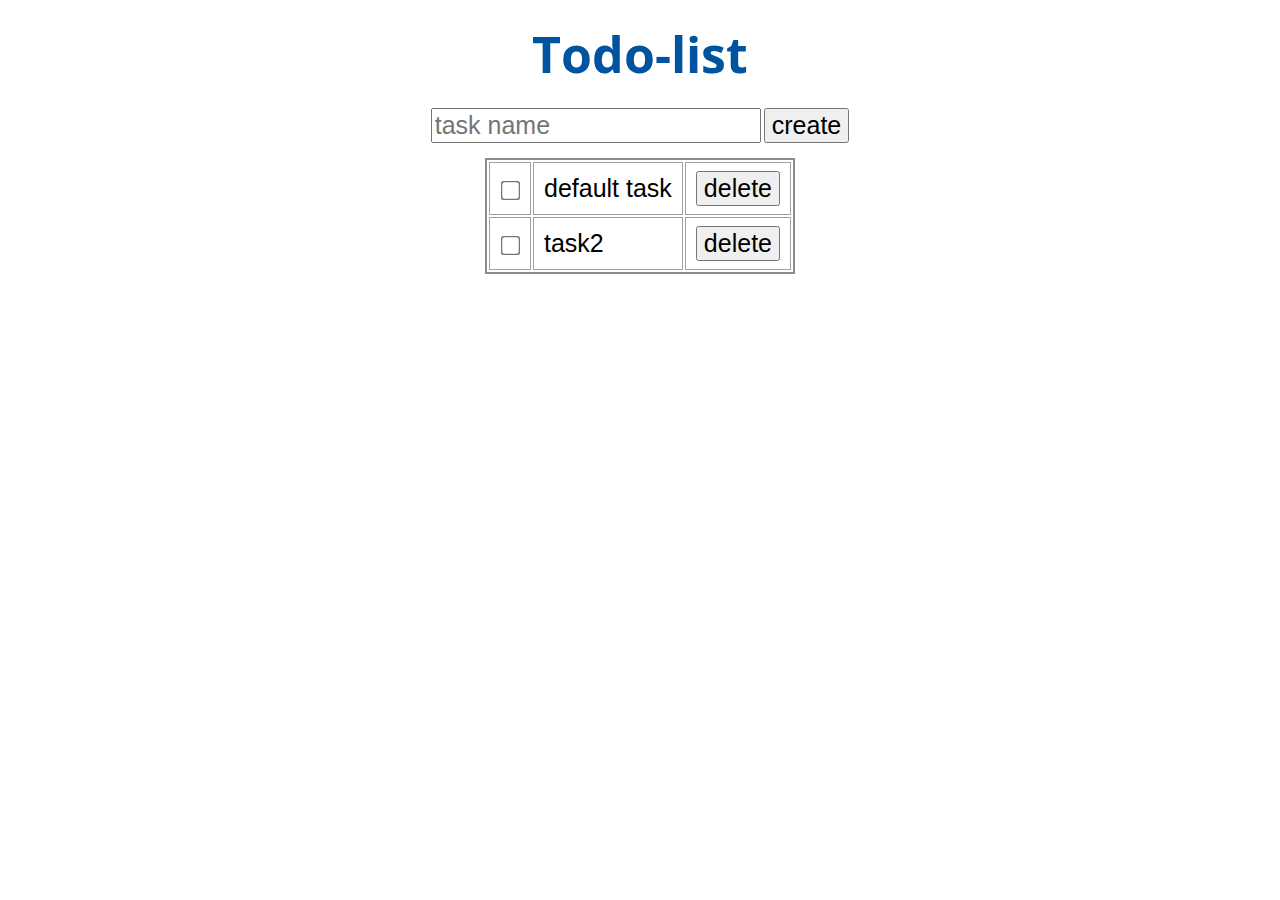
<file: dist/index.html>
<!DOCTYPE html>
<html>

<head>
  <meta charset="utf-8">
  <meta name="author" content="errorinarrow">
  <title>Todo-list</title>
  <!--CSS file path setting-->
  <link href="../src/styles.css" rel="stylesheet" type="text/css">
  <!--font setting-->
  <link href="http://fonts.googleapis.com/css?family=Open+Sans" rel="stylesheet" type="text/css">
</head>

<body>
  <h1 id="top">Todo-list</h1>
  <div>
    <input type="text" style="font-size: 25px;" placeholder="task name" id="taskname">
    <button onclick="Create_button()">create</button><br>
  </div>
  <table id="task table">
    <tr>
      <td><input type="checkbox" id="box2" onclick="savebox()"></td>
      <td>default task</td>
      <td><button onclick="Delete_button(this)">delete</button></td>
    </tr>
    <tr>
      <td><input type="checkbox" id="box1" onclick="savebox()"></td>
      <td>task2</td>
      <td><button onclick="Delete_button(this)">delete</button></td>
    </tr>
  </table>
  <!--javascripts path-->
  <script src="main.js"></script>
</body>

</html>
</file>
<file: src/styles.css>
html {
	font-size: 10px;
	font-family: 'Open Sans', sans-serif;
	background-color: white;
}

body {
	margin: 0 auto;
	background-color: white;
	padding: 0 20px 20px 20px;
}

h1 {
	font-size: 50px;
    margin: 0;
    padding: 20px 0;
    color: #00539f;
    /*text-shadow: 3px 3px 3px black;*/
    text-align: center;
}

div {
	text-align: center;
	height: 50px;
}

table {
	text-align: left;
	font-size: 25px;
	border: 2px solid rgb(140 140 140);
	font-family: sans-serif;
	margin-left: auto;
	margin-right: auto;
}

td {
	border: 1px solid rgb(160 160 160);
	padding: 8px 10px;
}
  
td:last-of-type {
	text-align: left;
}

button {
	font-family: sans-serif;
	font-size: 25px;
}

input[type=checkbox] {
	transform: scale(1.5);
}
</file>
